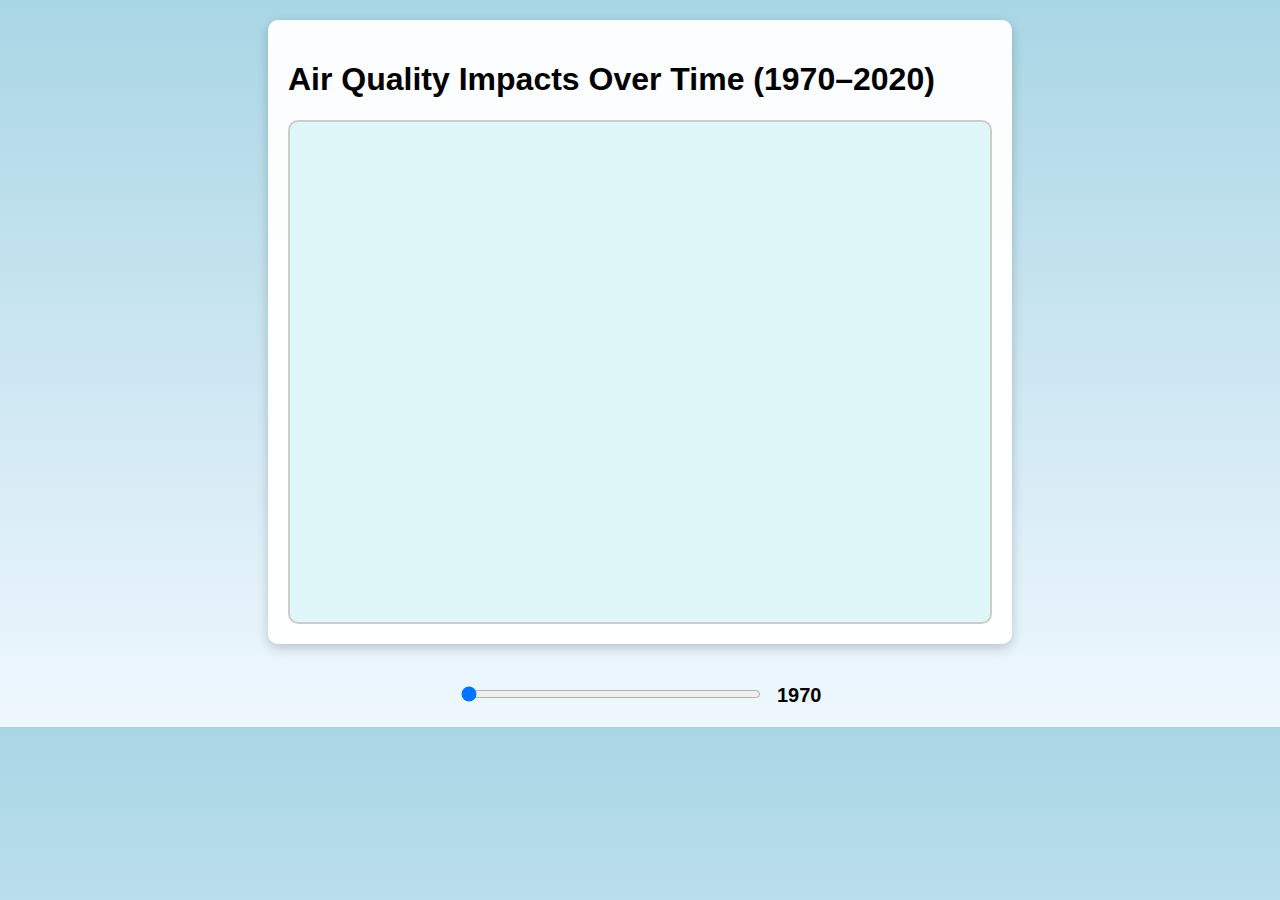
<file: air.html>
<!DOCTYPE html>
<html lang="en">
<head>
  <meta charset="UTF-8" />
  <meta name="viewport" content="width=device-width, initial-scale=1.0">
  <title>Air Quality Impact Chart (1970–2020)</title>
  <style>
    /* A soft sky-like background for an airy feel */
    body {
      margin: 0;
      font-family: 'Segoe UI', sans-serif;
      background: linear-gradient(to bottom, #a9d6e5, #f0f8ff);
      display: flex;
      flex-direction: column;
      align-items: center;
      padding: 20px;
    }
    .chart-container {
      background: rgba(255,255,255,0.95);
      border-radius: 10px;
      box-shadow: 0 4px 12px rgba(0,0,0,0.2);
      padding: 20px;
      margin-bottom: 20px;
    }
    svg {
      display: block;
      margin: auto;
      border: 2px solid #ccc;
      border-radius: 10px;
      background: url('https://www.transparenttextures.com/patterns/cubes.png');
      background-color: #e0f7fa;
    }
    .axis line,
    .axis path {
      stroke: #777;
    }
    .axis text {
      font-size: 12px;
      fill: #333;
    }
    .axis-label {
      font-size: 14px;
      font-weight: bold;
      fill: #333;
    }
    /* Slider styling */
    .slider-container {
      margin-top: 20px;
      text-align: center;
    }
    input[type="range"] {
      width: 300px;
    }
    .year-label {
      font-size: 20px;
      font-weight: bold;
      margin-left: 10px;
    }
    /* Tooltip styling */
    .tooltip {
      position: absolute;
      background: rgba(0,0,0,0.75);
      color: #fff;
      padding: 6px;
      border-radius: 4px;
      font-size: 13px;
      pointer-events: none;
      opacity: 0;
      transition: opacity 0.3s;
    }
  </style>
</head>
<body>
  <div class="chart-container">
    <h1>Air Quality Impacts Over Time (1970–2020)</h1>
    <svg id="airChart" width="700" height="500"></svg>
  </div>
  <div class="slider-container">
    <input type="range" id="yearSlider" min="1970" max="2020" step="1" value="1970">
    <span class="year-label" id="currentYear">1970</span>
  </div>
  <div class="tooltip"></div>
  
  <!-- Include D3 v7 -->
  <script src="https://d3js.org/d3.v7.min.js"></script>
  <script>
    // GLOBAL VARIABLES
    let yearData = {};  // will hold data grouped by year
    const svg = d3.select("#airChart");
    const svgWidth = +svg.attr("width");
    const svgHeight = +svg.attr("height");
    const margin = { top: 40, right: 60, bottom: 60, left: 80 };
    const chartWidth = svgWidth - margin.left - margin.right;
    const chartHeight = svgHeight - margin.top - margin.bottom;
    
    // Main group for chart elements.
    const chartGroup = svg.append("g")
                          .attr("transform", `translate(${margin.left}, ${margin.top})`);
    
    // Groups for the axes.
    const xAxisGroup = chartGroup.append("g")
                                 .attr("class", "x axis")
                                 .attr("transform", `translate(0, ${chartHeight})`);
    const yAxisGroup = chartGroup.append("g")
                                 .attr("class", "y axis");
    
    // Tooltip element.
    const tooltip = d3.select(".tooltip");
    
    // Define color mapping for pollutants.
    const colorMap = {
      "PM2.5": "#ff8a80",
      "PM10": "#ff5252",
      "NO₂": "#ff1744",
      "O₃": "#d50000",
      "SO₂": "#aa00ff",
      "CO": "#ffa726"
    };
    
    // Scales (to be defined after data load).
    let xScale, yScale, radiusScale;
    
    // Create a group for bubble nodes.
    let nodesGroup = chartGroup.append("g")
                               .attr("class", "nodes");
    
    // Function to update axes.
    function updateAxes() {
      const xAxis = d3.axisBottom(xScale).ticks(5);
      const yAxis = d3.axisLeft(yScale);
      xAxisGroup.call(xAxis);
      yAxisGroup.call(yAxis);
    
      // Axis labels.
      svg.selectAll(".x.axis-label").remove();
      svg.selectAll(".y.axis-label").remove();
      svg.append("text")
         .attr("class", "x axis-label")
         .attr("x", margin.left + chartWidth/2)
         .attr("y", svgHeight - 10)
         .attr("text-anchor", "middle")
         .attr("fill", "#333")
         .text("Premature Deaths (in thousands)");
    
      svg.append("text")
         .attr("class", "y axis-label")
         .attr("x", -(margin.top + chartHeight/2))
         .attr("y", 20)
         .attr("transform", "rotate(-90)")
         .attr("text-anchor", "middle")
         .attr("fill", "#333")
         .text("Concentration (µg/m³)");
    }
    
    // Function to update bubbles based on selected year.
    function updateChart(selectedYear) {
      const newData = yearData[selectedYear];
      if (!newData) return;
    
      // Bind new data.
      const nodes = nodesGroup.selectAll(".node")
                              .data(newData, d => d.pollutant);
    
      // Transition existing nodes.
      nodes.transition().duration(800)
           .attr("transform", d => `translate(${xScale(d.impact)}, ${yScale(d.concentration)})`);
    
      nodes.select("circle").transition().duration(800)
           .attr("r", d => radiusScale(d.concentration));
    
      // Enter any new nodes.
      const enterNodes = nodes.enter()
                              .append("g")
                              .attr("class", "node")
                              .attr("transform", d => `translate(${xScale(d.impact)}, ${yScale(d.concentration)})`);
    
      enterNodes.append("circle")
                .attr("r", d => radiusScale(d.concentration))
                .attr("fill", d => colorMap[d.pollutant] || "#ccc")
                .attr("stroke", "#fff")
                .attr("stroke-width", 2);
    
      enterNodes.append("text")
                .attr("dy", ".35em")
                .attr("fill", "#fff")
                .attr("font-size", "14px")
                .attr("pointer-events", "none")
                .attr("text-anchor", "middle")
                .text(d => d.pollutant);
    
      nodes.exit().remove();
    
      // Update tooltip behavior.
      nodesGroup.selectAll(".node")
                .on("mouseover", (event, d) => {
                  tooltip.transition().duration(200).style("opacity", 0.9);
                  tooltip.html(`<strong>${d.pollutant}</strong><br/>Impact: ${d.impact}<br/>Conc.: ${d.concentration}`)
                         .style("left", (event.pageX + 10) + "px")
                         .style("top", (event.pageY - 28) + "px");
                })
                .on("mouseout", () => {
                  tooltip.transition().duration(300).style("opacity", 0);
                });
    }
    
    // Function to load extended CSV data from 1970 to 2020.
    function loadData() {
      d3.csv("GlobalAirPollutants_2010-2020.csv", d => ({
        pollutant: d.pollutant,
        year: +d.year,
        concentration: +d.concentration,
        impact: +d.impact
      })).then(dataArray => {
        // Group data by year.
        const dataByYear = d3.group(dataArray, d => d.year);
        yearData = Object.fromEntries(dataByYear);
    
        // Compute domains for impact and concentration.
        const allImpact = dataArray.map(d => d.impact);
        const xDomain = [0, d3.max(allImpact) + 5];
        xScale = d3.scaleLinear().domain(xDomain).range([0, chartWidth]);
    
        const allConcentration = dataArray.map(d => d.concentration);
        const yDomain = [0, d3.max(allConcentration) + 5];
        yScale = d3.scaleLinear().domain(yDomain).range([chartHeight, 0]);
    
        // Bubble radius scale.
        radiusScale = d3.scaleSqrt().domain([0, d3.max(allConcentration)]).range([20, 60]);
    
        // Update axes.
        updateAxes();
    
        // Initially display data for the starting year (1970).
        updateChart("1970");
      }).catch(error => {
        console.error("Error loading CSV data:", error);
      });
    }
    
    // Load data.
    loadData();
    
    // Slider setup.
    const slider = d3.select("#yearSlider");
    const yearLabel = d3.select("#currentYear");
    
    slider.on("input", function() {
      const selectedYear = this.value;
      yearLabel.text(selectedYear);
      updateChart(selectedYear);
    });
  </script>
</body>
</html>
</file>
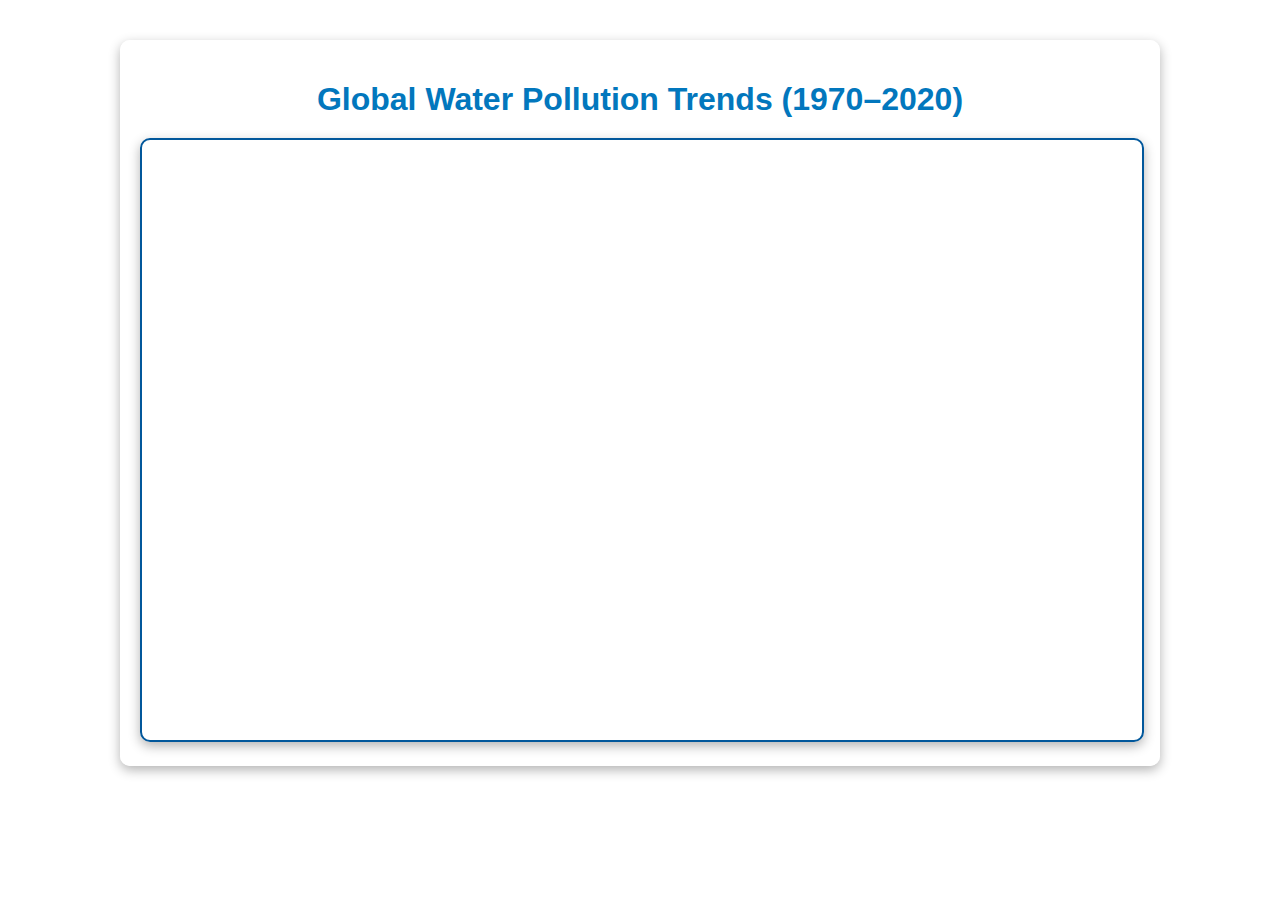
<file: river.html>
<!DOCTYPE html>
<html lang="en">
<head>
  <meta charset="UTF-8" />
  <meta name="viewport" content="width=device-width, initial-scale=1.0">
  <title>Global Water Pollution Trends (1970–2020)</title>
  <style>
    /* Background: using a river valley image */
    body {
      margin: 0;
      font-family: 'Segoe UI', sans-serif;
      background: url('https://source.unsplash.com/1600x900/?river,valley') no-repeat center center fixed;
      background-size: cover;
    }
    .chart-container {
      position: relative;
      max-width: 1000px;
      margin: 40px auto;
      padding: 20px;
      background: rgba(255,255,255,0.9);
      border-radius: 10px;
      box-shadow: 0 4px 12px rgba(0,0,0,0.3);
      text-align: center;
    }
    h1 {
      color: #0277bd;
      font-size: 2em;
      margin-bottom: 20px;
    }
    svg {
      width: 1000px;
      height: 600px;
      border: 2px solid #01579b;
      border-radius: 10px;
      box-shadow: 0 4px 12px rgba(0,0,0,0.3);
      background: transparent;
    }
    .axis path,
    .axis line {
      stroke: #777;
    }
    .axis text {
      font-size: 12px;
      fill: #333;
    }
    .axis-label {
      font-size: 14px;
      font-weight: bold;
      fill: #333;
    }
    .legend {
      font-size: 13px;
    }
    .legend rect {
      stroke-width: 1;
      stroke: #777;
    }
    .tooltip {
      position: absolute;
      background: rgba(0,0,0,0.75);
      color: #fff;
      padding: 6px;
      border-radius: 4px;
      font-size: 13px;
      pointer-events: none;
      opacity: 0;
      transition: opacity 0.3s;
    }
  </style>
</head>
<body>
  <div class="chart-container">
    <h1>Global Water Pollution Trends (1970–2020)</h1>
    <svg id="chart"></svg>
  </div>

  <!-- Include D3 v7 -->
  <script src="https://d3js.org/d3.v7.min.js"></script>
  <script>
    /***************************************
     * Embedded CSV Data
     ***************************************/
    const csvData = `
Year,Nitrates,HeavyMetals,IndustrialWaste,BiologicalContaminants
1970,30.6,10000,1.825,69.3
1971,31.0,13500,1.934,70.4
1972,31.3,17000,2.044,71.4
1973,31.7,20500,2.153,72.5
1974,32.1,24000,2.263,73.6
1975,32.5,27500,2.372,74.7
1976,32.9,31000,2.482,75.8
1977,33.3,34500,2.591,76.8
1978,33.7,38000,2.700,77.9
1979,34.1,41500,2.810,79.0
1980,34.5,45000,2.919,80.1
1981,34.9,46400,3.029,81.2
1982,35.3,47800,3.138,82.3
1983,35.7,49200,3.247,83.4
1984,36.1,50600,3.357,84.5
1985,36.5,52000,3.466,85.6
1986,36.9,53400,3.576,86.7
1987,37.3,54800,3.685,87.8
1988,37.7,56200,3.795,88.9
1989,38.1,57600,3.904,90.0
1990,38.5,59000,4.014,91.1
1991,38.9,58400,4.099,92.2
1992,39.3,57800,4.183,93.3
1993,39.7,57200,4.268,94.4
1994,40.1,56600,4.352,95.5
1995,40.5,56000,4.436,96.6
1996,40.9,55400,4.521,97.7
1997,41.3,54800,4.605,98.8
1998,41.7,54200,4.690,99.9
1999,42.1,53600,4.774,101.0
2000,42.5,53000,4.859,102.1
2001,42.9,54400,4.994,103.2
2002,43.3,55800,5.130,104.3
2003,43.7,57200,5.265,105.4
2004,44.1,58600,5.401,106.5
2005,44.5,60000,5.536,107.6
2006,44.9,61400,5.672,108.7
2007,45.3,62800,5.807,109.8
2008,45.7,64200,5.943,110.9
2009,46.1,65600,6.078,112.0
2010,46.5,67000,6.214,113.1
2011,46.9,68400,6.349,114.2
2012,47.3,69800,6.485,115.3
2013,47.7,71200,6.620,116.4
2014,48.1,72600,6.756,117.5
2015,48.5,74000,6.891,118.6
2016,47.5,76000,6.862,118.7
2017,47.9,77000,6.972,119.8
2018,48.3,78000,7.081,120.9
2019,48.6,79000,7.190,121.9
2020,49.0,80000,7.300,123.0
    `.trim();

    /***************************************
     * Parse CSV Data and Produce Jagged Datasets
     ***************************************/
    const parsedData = d3.csvParse(csvData, d => ({
      year: +d.Year,
      nitrates: +d.Nitrates,
      industrial: +d.IndustrialWaste
    }));

    // Function to expand data for a slight "jagged" river effect.
    // For each key, we interpolate three points in-between.
    function expandData(data, key) {
      let expanded = [];
      for (let i = 0; i < data.length - 1; i++) {
        let p0 = data[i], p1 = data[i+1];
        expanded.push(p0);
        for (let j = 1; j < 4; j++) {
          let t = j / 4;
          let interpYear = p0.year + (p1.year - p0.year) * t;
          let interpValue = p0[key] + (p1[key] - p0[key]) * t;
          // Apply slight random noise: ±2 for nitrates, ±0.3 for industrial
          let noise = key === 'nitrates' ? (Math.random() * 4 - 2) : (Math.random() * 0.6 - 0.3);
          interpValue += noise;
          expanded.push({ year: interpYear, [key]: interpValue });
        }
      }
      expanded.push(data[data.length - 1]);
      return expanded;
    }
    const nitratesJagged = expandData(parsedData, 'nitrates');
    const industrialJagged = expandData(parsedData, 'industrial');

    /***************************************
     * Chart Setup: Dimensions and Scales
     ***************************************/
    const svgWidth = 1000, svgHeight = 600;
    const margin = { top: 40, right: 80, bottom: 60, left: 80 };
    const chartWidth = svgWidth - margin.left - margin.right,
          chartHeight = svgHeight - margin.top - margin.bottom;

    const svg = d3.select("#chart")
                 .attr("width", svgWidth)
                 .attr("height", svgHeight);

    // X scale: Year (1970–2020)
    const xScale = d3.scaleLinear()
                     .domain([1970, 2020])
                     .range([margin.left, svgWidth - margin.right]);

    // Y scale for nitrates (left axis)
    const nitratesExtent = d3.extent(parsedData, d => d.nitrates);
    const yNitrates = d3.scaleLinear()
                        .domain([nitratesExtent[0] - 3, nitratesExtent[1] + 3])
                        .range([svgHeight - margin.bottom, margin.top]);

    // Y scale for industrial waste (right axis)
    const industrialExtent = d3.extent(parsedData, d => d.industrial);
    const yIndustrial = d3.scaleLinear()
                          .domain([industrialExtent[0] - 0.5, industrialExtent[1] + 0.5])
                          .range([svgHeight - margin.bottom, margin.top]);

    /***************************************
     * Create Axes with informative labels
     ***************************************/
    // Bottom x-axis: Year
    const xAxis = d3.axisBottom(xScale)
                    .ticks(10)
                    .tickFormat(d3.format("d"));
    svg.append("g")
       .attr("class", "x axis")
       .attr("transform", `translate(0, ${svgHeight - margin.bottom})`)
       .call(xAxis)
       .append("text")
       .attr("x", svgWidth / 2)
       .attr("y", 40)
       .attr("fill", "#333")
       .attr("font-weight", "bold")
       .attr("text-anchor", "middle")
       .text("Year (1970–2020)");

    // Left y-axis: Nitrate Load
    const yAxisLeft = d3.axisLeft(yNitrates)
                        .ticks(6);
    svg.append("g")
       .attr("class", "y axis nitrates")
       .attr("transform", `translate(${margin.left},0)`)
       .call(yAxisLeft)
       .append("text")
       .attr("transform", "rotate(-90)")
       .attr("x", -svgHeight / 2)
       .attr("y", -50)
       .attr("fill", "#333")
       .attr("font-weight", "bold")
       .attr("text-anchor", "middle")
       .text("Nitrate Load (Mton/year)");

    // Right y-axis: Industrial Waste
    const yAxisRight = d3.axisRight(yIndustrial)
                         .ticks(6);
    svg.append("g")
       .attr("class", "y axis industrial")
       .attr("transform", `translate(${svgWidth - margin.right},0)`)
       .call(yAxisRight)
       .append("text")
       .attr("transform", "rotate(-90)")
       .attr("x", -svgHeight/2)
       .attr("y", 40)
       .attr("fill", "#333")
       .attr("font-weight", "bold")
       .attr("text-anchor", "middle")
       .text("Industrial Waste (Mton/year)");

    /***************************************
     * Define SVG Defs: Gradients and Filters
     ***************************************/
    const defs = svg.append("defs");

    // Gradient for nitrates line
    const nitratesGradient = defs.append("linearGradient")
      .attr("id", "nitratesGradient")
      .attr("x1", "0%").attr("y1", "0%")
      .attr("x2", "100%").attr("y2", "0%");
    nitratesGradient.append("stop").attr("offset", "0%").attr("stop-color", "#4fc3f7");
    nitratesGradient.append("stop").attr("offset", "100%").attr("stop-color", "#0288d1");

    // Gradient for industrial waste line (darker)
    const industrialGradient = defs.append("linearGradient")
      .attr("id", "industrialGradient")
      .attr("x1", "0%").attr("y1", "0%")
      .attr("x2", "100%").attr("y2", "0%");
    industrialGradient.append("stop").attr("offset", "0%").attr("stop-color", "#1565c0");
    industrialGradient.append("stop").attr("offset", "100%").attr("stop-color", "#003c8f");

    // Drop shadow filter (common for both)
    const dropShadow = defs.append("filter")
                           .attr("id", "dropShadow");
    dropShadow.append("feGaussianBlur")
              .attr("in", "SourceAlpha")
              .attr("stdDeviation", 4)
              .attr("result", "blur");
    dropShadow.append("feOffset")
              .attr("in", "blur")
              .attr("dx", 2)
              .attr("dy", 2)
              .attr("result", "offsetBlur");
    const feMerge = dropShadow.append("feMerge");
    feMerge.append("feMergeNode").attr("in", "offsetBlur");
    feMerge.append("feMergeNode").attr("in", "SourceGraphic");

    // Whitewater particle gradient
    const whiteBubbleGradient = defs.append("radialGradient")
                                    .attr("id", "whiteBubbleGradient");
    whiteBubbleGradient.append("stop")
                       .attr("offset", "0%")
                       .attr("stop-color", "white")
                       .attr("stop-opacity", 1);
    whiteBubbleGradient.append("stop")
                       .attr("offset", "100%")
                       .attr("stop-color", "white")
                       .attr("stop-opacity", 0);

    /***************************************
     * Draw the Nitrates River (using expanded jagged data)
     ***************************************/
    const nitratesLineGen = d3.line()
                              .x(d => xScale(d.year))
                              .y(d => yNitrates(d.nitrates))
                              .curve(d3.curveLinear);
    const nitratesPath = svg.append("path")
      .datum(nitratesJagged)
      .attr("d", nitratesLineGen)
      .attr("fill", "none")
      .attr("stroke", "url(#nitratesGradient)")
      .attr("stroke-width", 8)
      .attr("stroke-linecap", "round")
      .attr("filter", "url(#dropShadow)");

    const totalPathLengthNitrates = nitratesPath.node().getTotalLength();

    /***************************************
     * Draw the Industrial Waste River (using expanded jagged data)
     ***************************************/
    const industrialLineGen = d3.line()
                                .x(d => xScale(d.year))
                                .y(d => yIndustrial(d.industrial))
                                .curve(d3.curveLinear);
    const industrialPath = svg.append("path")
      .datum(industrialJagged)
      .attr("d", industrialLineGen)
      .attr("fill", "none")
      .attr("stroke", "url(#industrialGradient)")
      .attr("stroke-width", 6)
      .attr("stroke-linecap", "round")
      .attr("filter", "url(#dropShadow)");

    /***************************************
     * Add Legend
     ***************************************/
    const legendData = [
      { label: "Nitrates", color: "#4fc3f7" },
      { label: "Industrial Waste", color: "#1565c0" }
    ];
    const legend = svg.append("g")
                      .attr("class", "legend")
                      .attr("transform", `translate(${svgWidth - margin.right - 150}, ${margin.top})`);
    legend.selectAll("rect")
          .data(legendData)
          .enter()
          .append("rect")
          .attr("x", 0)
          .attr("y", (d, i) => i * 25)
          .attr("width", 18)
          .attr("height", 18)
          .attr("fill", d => d.color);
    legend.selectAll("text")
          .data(legendData)
          .enter()
          .append("text")
          .attr("x", 24)
          .attr("y", (d, i) => i * 25 + 14)
          .text(d => d.label)
          .attr("fill", "#333");

    /***************************************
     * Whitewater Particle Animation (along Nitrates River)
     ***************************************/
    const particleGroup = svg.append("g").attr("class", "particle-group");

    function createRandomPolygon(radius, sides) {
      const pts = [];
      const angleStep = (2 * Math.PI) / sides;
      for (let i = 0; i < sides; i++) {
        const r = radius * (0.8 + 0.4 * Math.random());
        const angle = i * angleStep + (Math.random() - 0.5) * angleStep * 0.5;
        pts.push(`${r * Math.cos(angle)},${r * Math.sin(angle)}`);
      }
      return pts.join(" ");
    }

    function spawnParticle(startFraction = 0) {
      const duration = 6000 + Math.random() * 3000; // 6-9 seconds
      const delay = Math.random() * 500;
      const particleRadius = 2 + Math.random() * 2;
      const baseOffset = (Math.random() - 0.5) * 4;

      const shapeTypes = ["circle", "ellipse", "polygon"];
      const shapeType = shapeTypes[Math.floor(Math.random() * shapeTypes.length)];
      let particle;
      if (shapeType === "circle") {
        particle = particleGroup.append("circle")
          .attr("r", particleRadius);
      } else if (shapeType === "ellipse") {
        const rx = particleRadius;
        const ry = particleRadius * (0.7 + 0.6 * Math.random());
        particle = particleGroup.append("ellipse")
          .attr("rx", rx)
          .attr("ry", ry)
          .attr("transform", `rotate(${Math.random() * 360})`);
      } else {
        const sides = Math.floor(5 + Math.random() * 3);
        const polygonRadius = particleRadius;
        const points = createRandomPolygon(polygonRadius, sides);
        particle = particleGroup.append("polygon")
          .attr("points", points);
      }

      particle.attr("fill", "url(#whiteBubbleGradient)")
        .attr("opacity", 0.9);

      particle.transition()
        .delay(delay)
        .duration(duration)
        .ease(d3.easeLinear)
        .attrTween("transform", function() {
          return function(t) {
            const currentLen = t * totalPathLengthNitrates;
            const currentPoint = nitratesPath.node().getPointAtLength(currentLen);
            const delta = 0.1;
            const nextPoint = nitratesPath.node().getPointAtLength(Math.min(totalPathLengthNitrates, currentLen + delta));
            const dx = nextPoint.x - currentPoint.x;
            const dy = nextPoint.y - currentPoint.y;
            const angle = Math.atan2(dy, dx);
            const oscillation = 2 * Math.sin(2 * Math.PI * 3 * t);
            const offsetX = (baseOffset + oscillation) * Math.cos(angle + Math.PI / 2);
            const offsetY = (baseOffset + oscillation) * Math.sin(angle + Math.PI / 2);
            return `translate(${currentPoint.x + offsetX}, ${currentPoint.y + offsetY})`;
          };
        })
        .on("end", function() { d3.select(this).remove(); });
    }

    for (let i = 0; i < 30; i++) {
      spawnParticle(Math.random() * 0.8);
    }
    d3.interval(() => { spawnParticle(); }, 300);

    /***************************************
     * BASIN FILL EFFECT: Animate Murky Water Filling the Basin
     ***************************************/
    // The "basin" is defined by the area between the left/right margins and from margin.top to svgHeight - margin.bottom.
    // On load, we animate a rectangle to fill this area with a murky water color (brown, semi-transparent).
    const waterFill = svg.append("rect")
      .attr("class", "water-fill")
      .attr("x", margin.left)
      .attr("width", chartWidth)
      .attr("y", svgHeight - margin.bottom)  // start at the bottom
      .attr("height", 0)
      .attr("fill", "rgba(101,67,33,0.6)")  // murky brown
      .attr("pointer-events", "none");

    // Animate the water fill on load.
    waterFill.transition()
      .duration(6000) // 6 seconds fill animation
      .ease(d3.easeCubicInOut)
      // Let the water fill overflow slightly beyond the top of the basin for extra effect.
      .attr("y", margin.top - 20)
      .attr("height", chartHeight + 20);

  </script>
</body>
</html>
</file>
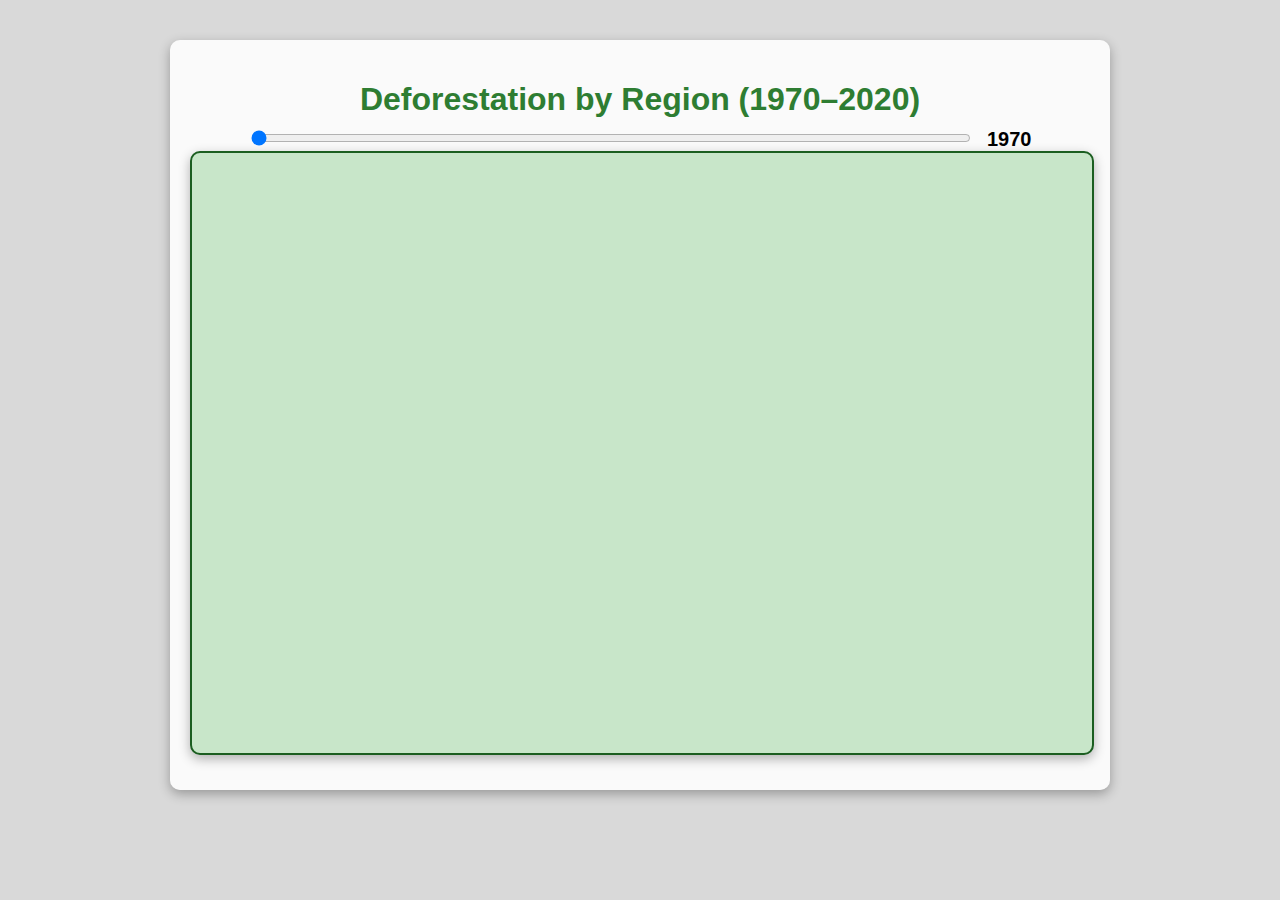
<file: tree.html>
<!DOCTYPE html>
<html lang="en">
<head>
  <meta charset="UTF-8" />
  <meta name="viewport" content="width=device-width, initial-scale=1.0">
  <title>Forest Bar Chart – Trunk Below Axis, Canopy Above</title>
  <style>
    body {
      margin: 0;
      font-family: 'Segoe UI', sans-serif;
      background: 
         linear-gradient(rgba(0,0,0,0.15), rgba(0,0,0,0.15)),
         url('https://source.unsplash.com/1600x900/?forest');
      background-size: cover;
      background-position: center;
    }
    .chart-container {
      max-width: 900px;
      margin: 40px auto;
      padding: 20px;
      background: rgba(255,255,255,0.85);
      border-radius: 10px;
      text-align: center;
      box-shadow: 0 4px 12px rgba(0,0,0,0.3);
      position: relative;
    }
    h1 {
      color: #2e7d32;
      font-size: 2em;
      margin-bottom: 10px; /* reduced margin for tighter grouping */
    }
    svg {
      background: #c8e6c9;
      border: 2px solid #1b5e20;
      border-radius: 10px;
      box-shadow: 0 4px 12px rgba(0,0,0,0.3);
      display: block;
      margin: 0 auto 15px auto; /* add bottom margin to separate from slider */
    }
    .axis text {
      font-size: 14px;
      fill: #1b5e20;
    }
    .tooltip {
      position: absolute;
      background: rgba(0,0,0,0.75);
      color: #fff;
      padding: 6px;
      border-radius: 4px;
      font-size: 13px;
      pointer-events: none;
      opacity: 0;
      transition: opacity 0.3s;
    }
    /* Slider container now inside the white box */
    .slider-container {
      margin-top: 10px;
      text-align: center;
    }
    input[type="range"] {
      width: 80%;  /* adjust width as needed */
    }
    .year-label {
      font-size: 20px;
      font-weight: bold;
      margin-left: 10px;
    }
  </style>
</head>
<body>
  <div class="chart-container">
    <h1>Deforestation by Region (1970–2020)</h1>
    <!-- Insert the slider immediately after the heading and before the chart -->
    <div class="slider-container">
      <input type="range" id="yearSlider" min="1970" max="2020" step="1" value="1970">
      <span class="year-label" id="currentYear">1970</span>
    </div>
    <svg id="barChart" width="900" height="600"></svg>
  </div>
  <div class="tooltip"></div>

  <!-- D3 -->
  <script src="https://d3js.org/d3.v7.min.js"></script>
  <script>
    /**********************************************
     * Load CSV Data: GlobalDeforestation_1970-2020.csv
     **********************************************/
    d3.csv("GlobalDeforestation_1970-2020.csv", d => ({
      region: d.region,
      year: +d.year,
      annual: +d.annual_loss_mha,
      cumulative: +d.cumulative_loss_mha
    }))
    .then(data => {
      // Group data by year
      const dataByYear = d3.group(data, d => d.year);
      
      // Desired x-axis order
      const regions = [
        "Africa",
        "Asia",
        "Europe",
        "North America",
        "South America",
        "Oceania",
        "Amazon",
        "Congo Basin",
        "Southeast Asian Rainforest",
        "Boreal Forests"
      ];
      
      const svg = d3.select("#barChart");
      const width = +svg.attr("width");
      const height = +svg.attr("height");
      const margin = { top: 20, right: 40, bottom: 80, left: 60 };
      const chartWidth = width - margin.left - margin.right;
      const chartHeight = height - margin.top - margin.bottom;

      // Main chart group
      const chart = svg.append("g")
                       .attr("transform", `translate(${margin.left}, ${margin.top})`);

      // (A) Numeric scale for reference (approx. annual loss).
      const maxAnnual = d3.max(data, d => d.annual);
      const yScale = d3.scaleLinear()
                       .domain([0, maxAnnual + 1])
                       .range([chartHeight, 0]);

      // (B) Separate tree scale for canopy height
      //     so the visuals are decoupled from numeric axis.
      const maxTreeHeight = chartHeight * 0.7;  // limit canopy
      const treeScale = d3.scaleLinear()
                          .domain([0, maxAnnual]) // 0 => maxAnnual
                          .range([0, maxTreeHeight]);

      // x-scale for region categories
      const xScale = d3.scaleBand()
                       .domain(regions)
                       .range([0, chartWidth])
                       .padding(0.5);
      
      // Axes
      const xAxis = d3.axisBottom(xScale);
      chart.append("g")
           .attr("class", "x axis")
           .attr("transform", `translate(0, ${chartHeight})`)
           .call(xAxis)
           .selectAll("text")
           .attr("transform", "rotate(-40)")
           .attr("text-anchor", "end");
      
      const yAxis = d3.axisLeft(yScale).ticks(6);
      chart.append("g")
           .attr("class", "y axis")
           .call(yAxis);

      // Axis labels
      svg.append("text")
         .attr("class", "x axis-label")
         .attr("x", margin.left + chartWidth / 2)
         .attr("y", height - 10)
         .attr("text-anchor", "middle")
         .attr("fill", "#333")
         .text("Region");

      svg.append("text")
         .attr("class", "y axis-label")
         .attr("x", -(margin.top + chartHeight / 2))
         .attr("y", 20)
         .attr("transform", "rotate(-90)")
         .attr("text-anchor", "middle")
         .attr("fill", "#333")
         .text("Annual Loss (Mha)");

      // Gradients
      const defs = svg.append("defs");
      
      const canopyGradient = defs.append("linearGradient")
                                 .attr("id", "canopyGradient")
                                 .attr("x1", "0%")
                                 .attr("y1", "0%")
                                 .attr("x2", "0%")
                                 .attr("y2", "100%");
      canopyGradient.append("stop")
                    .attr("offset", "0%")
                    .attr("stop-color", "#66bb6a");
      canopyGradient.append("stop")
                    .attr("offset", "100%")
                    .attr("stop-color", "#2e7d32");
      
      const trunkGradient = defs.append("linearGradient")
                                .attr("id", "trunkGradient")
                                .attr("x1", "0%")
                                .attr("y1", "0%")
                                .attr("x2", "0%")
                                .attr("y2", "100%");
      trunkGradient.append("stop")
                   .attr("offset", "0%")
                   .attr("stop-color", "#8d6e63");
      trunkGradient.append("stop")
                   .attr("offset", "100%")
                   .attr("stop-color", "#5d4037");

      // Helper: generate canopy points in negative y
      function generateCanopyPoints(annualLoss) {
        const points = [];
        const numPoints = 7;
        const canopyHt = treeScale(annualLoss);  // how tall the canopy is
        const canopyWidth = Math.min(canopyHt * 1.2, xScale.bandwidth() * 0.8);
        for (let i = 0; i < numPoints; i++) {
          let angle = Math.PI * (i / (numPoints - 1));
          let x = -Math.cos(angle) * (canopyWidth / 2) + (Math.random() - 0.5) * 3;
          let y = -Math.sin(angle) * canopyHt + (Math.random() - 0.5) * 3;
          points.push(`${x},${y}`);
        }
        return points.join(" ");
      }

      // Prepare initial data for year=1970
      const initialData = dataByYear.get(1970) || [];

      // Create groups for each region
      const treesGroup = chart.selectAll(".tree")
                              .data(initialData, d => d.region)
                              .enter()
                              .append("g")
                              .attr("class", "tree")
                              .attr("transform", d => {
                                const xPos = xScale(d.region) + xScale.bandwidth()/2;
                                const yPos = chartHeight;
                                return `translate(${xPos}, ${yPos})`;
                              });
      
      // For each tree, trunk first then canopy
      treesGroup.each(function(d) {
        const group = d3.select(this);
        const trunkHeightPx = 15;
        // Trunk
        group.append("rect")
             .attr("class", "trunk")
             .attr("x", -3)
             .attr("y", 0)
             .attr("width", 6)
             .attr("height", 0)
             .attr("fill", "url(#trunkGradient)")
             .transition()
             .duration(1200)
             .ease(d3.easeCubicOut)
             .attr("height", trunkHeightPx)
             .attr("y", 0);
        // Canopy
        group.append("polygon")
             .attr("class", "canopy")
             .attr("points", "0,0 0,0")
             .attr("fill", "url(#canopyGradient)")
             .transition()
             .duration(1200)
             .ease(d3.easeCubicOut)
             .attr("points", generateCanopyPoints(d.annual));
        // Tooltip
        group.on("mouseover", function(event, d) {
          d3.select(".tooltip")
            .transition().duration(200).style("opacity", 0.9);
          d3.select(".tooltip")
            .html(
              `<strong>${d.region}</strong><br/>` +
              `Annual Loss: ${d.annual.toFixed(2)} Mha<br/>` +
              `Cumulative: ${d.cumulative.toFixed(2)} Mha`
            )
            .style("left", (event.pageX + 10) + "px")
            .style("top", (event.pageY - 28) + "px");
        })
        .on("mouseout", function() {
          d3.select(".tooltip").transition().duration(300).style("opacity", 0);
        });
      });

      // Update function for slider change
      function updateTrees(year) {
        const newData = dataByYear.get(+year) || [];
        
        const updateSel = treesGroup.data(newData, d => d.region);
        
        updateSel.transition().duration(800)
                 .attr("transform", d => {
                   const xPos = xScale(d.region) + xScale.bandwidth() / 2;
                   const yPos = chartHeight;
                   return `translate(${xPos}, ${yPos})`;
                 })
                 .each(function(d) {
                   const group = d3.select(this);
                   group.select(".trunk")
                        .transition().duration(800)
                        .attr("x", -3)
                        .attr("width", 6)
                        .attr("height", 15)
                        .attr("y", 0);
                   group.select(".canopy")
                        .transition().duration(800)
                        .attr("points", generateCanopyPoints(d.annual));
                 });
      }
      
      // Slider logic
      const slider = d3.select("#yearSlider");
      const yearLabel = d3.select("#currentYear");
      
      slider.on("input", function() {
        const selectedYear = +this.value;
        yearLabel.text(selectedYear);
        updateTrees(selectedYear);
      });
    })
    .catch(err => console.error("Error loading CSV data:", err));
  </script>
</body>
</html>
</file>
